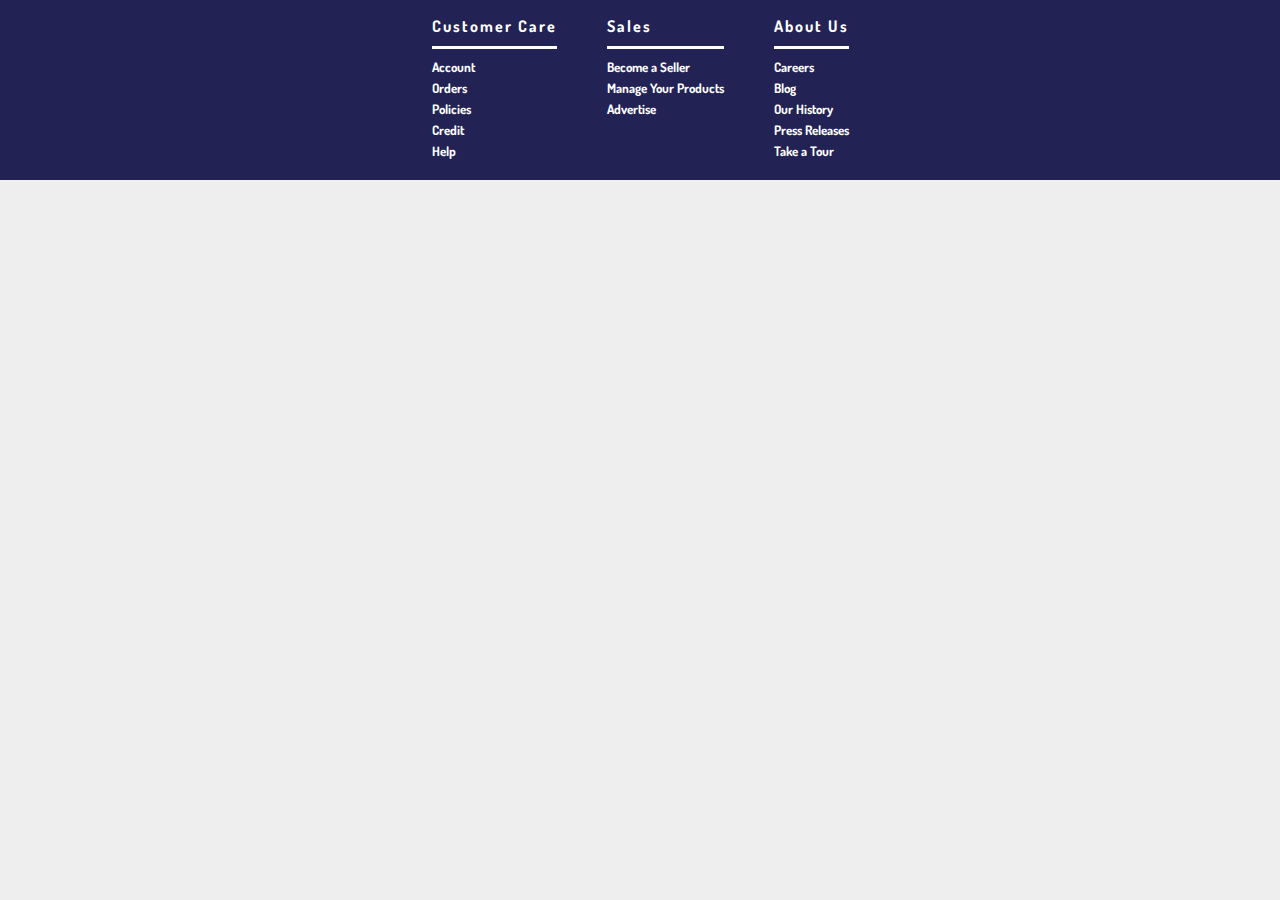
<file: qwirty/footer.html>
<html>
  <head>
    <link href="https://fonts.googleapis.com/css?family=Material+Icons|IM+Fell+Great+Primer+SC|Dosis|Open+Sans+Condensed:300&display=swap" rel="stylesheet">
    <link rel="stylesheet" href="index.css">
    <link rel="stylesheet" href="footer.css">
  </head>
  <body>
    <footer>
      <section>
        <h2>Customer Care</h2>
        <a href="">Account</a>
        <a href="">Orders</a>
        <a href="">Policies</a>
        <a href="">Credit</a>
        <a href="">Help</a>
      </section>
      <section>
        <h2>Sales</h2>
        <a href="">Become a Seller</a>
        <a href="">Manage Your Products</a>
        <a href="">Advertise</a>
      </section>
      <section>
        <h2>About Us</h2>
        <a href="">Careers</a>
        <a href="">Blog</a>
        <a href="">Our History</a>
        <a href="">Press Releases</a>
        <a href="">Take a Tour</a>
      </section>
    </footer>
  </body>
</html>
</file>
<file: qwirty/index.css>
* {
    margin: 0;
    padding: 0;
    box-sizing: border-box;
  }
  
  body {
    background: #eee;
    display: flex;
    flex-direction: column;
    height: 100%;
  }
  
  header, footer { 
    flex: none; 
  }
  
  main {
    display: flex;
    flex: 1 0 auto;
  }
</file>
<file: qwirty/footer.css>
footer {
    display: flex;
    flex-direction: row;
    justify-content: center;
    background-color: #225;
    padding: 1rem;
    font-family: Dosis;
}

footer > section {
    display: flex;
    flex-direction: column;
    margin-right: 50px;
}

footer > section:last-child {
    margin-right: 0;
}

h2 {
    display: flex;
    color: white;
    border-bottom: solid white;
    padding-bottom: 10px;
    margin-bottom: 10px;
    font-size: medium;
    letter-spacing: 2px;
}

section > a {
    font-size: small;
    columns: white;
    text-decoration: none;
    text-decoration: bold;
    font-weight: bold;
    margin-bottom: 5px;
    color: white;
}

section > a:hover {
    display:inline-block;
    border-bottom: 1px solid white;
    margin-bottom: 4px;
}
</file>
